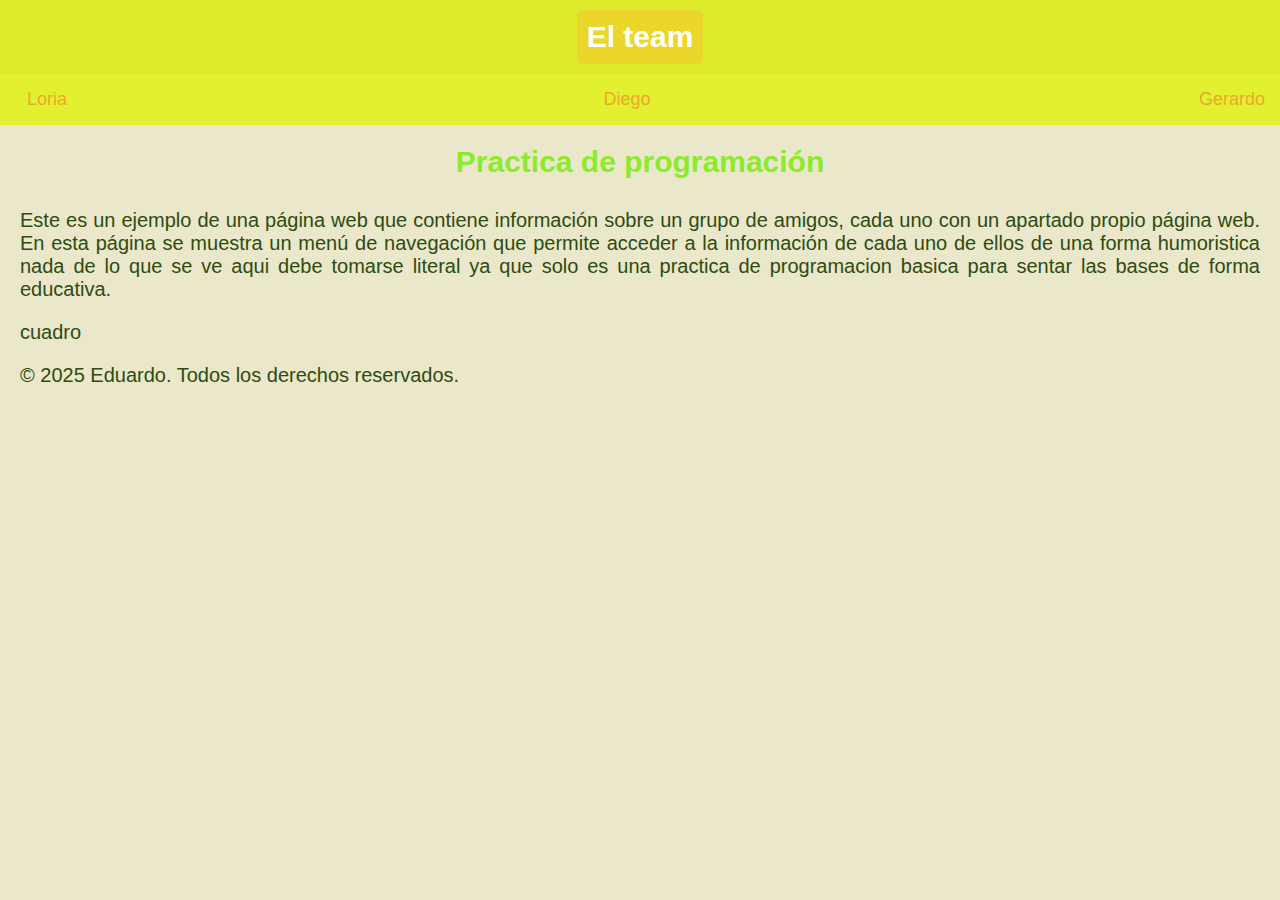
<file: mi-pagina/index.html>
<!DOCTYPE html>
<html lang="es">
<title class="titulo">El team muy gay</title>
    <link rel="stylesheet" href="styles/style.css">
<header>
    <p1>
        <h1>El team</h1>
    </p1>
</header>
<nav>
    <ul class="menu">
        <li class="loria"><a href="loria.html">Loria</a></li>
        <li class="diego"><a href="diego.html">Diego</a></li>
        <li class="gerardo"><a href="gerardo.html">Gerardo</a></li>
    </ul>
</nav>

<body class="cuerpo">
    <h3>Practica de programación</h3>
    <p>Este es un ejemplo de una página web que contiene información sobre un grupo de amigos, cada uno con un apartado propio página web.
        En esta página se muestra un menú de navegación que permite acceder a la información de cada uno de ellos de una forma humoristica
        nada de lo que se ve aqui debe tomarse literal ya que solo es una practica de programacion basica para sentar las bases de forma educativa.
    </p>
</body>

<div class="contenedor">
    <p>cuadro</p>
</div>

<footer class="footer">
    <p1>
        <p>© 2025 Eduardo. Todos los derechos reservados.</p>
    </p1>
</footer>

</html>
</file>
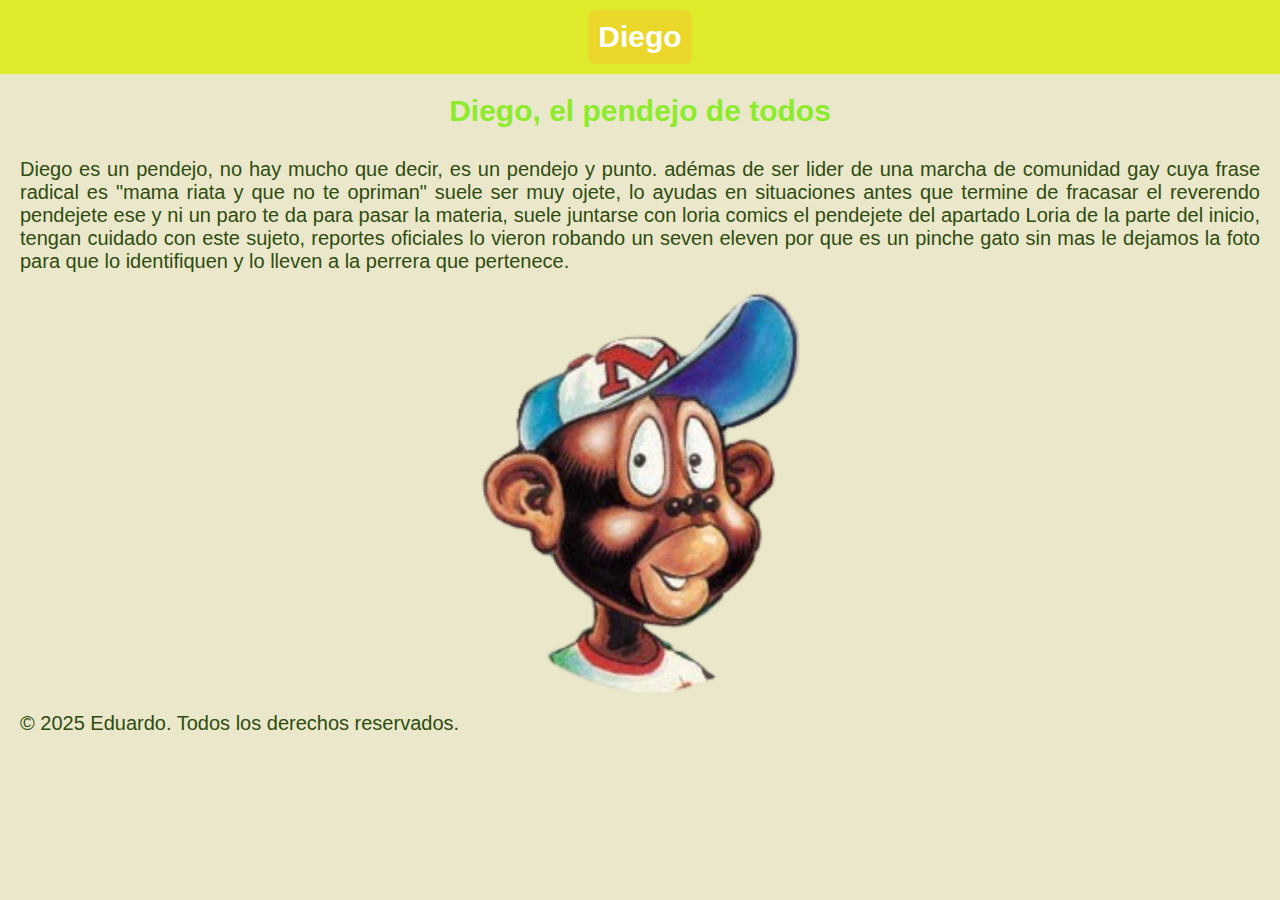
<file: mi-pagina/diego.html>
<!DOCTYPE html>
<html lang="es">
    <head>
        <meta charset="UTF-8">
        <meta name="viewport" content="width=device-width, initial-scale=1.0">
        <title>Diego</title>
        <link rel="stylesheet" href="styles/style.css">
    </head>

<header>
    <h1 id="titulo">Diego</h1>
</header>
<body>
    <h3>Diego, el pendejo de todos</h3>
    <p>Diego es un pendejo, no hay mucho que decir, es un pendejo y punto.
    adémas de ser lider de una marcha de comunidad gay cuya frase radical es "mama riata y que no te opriman"
    suele ser muy ojete, lo ayudas en situaciones antes que termine de fracasar el reverendo pendejete ese y ni un paro
    te da para pasar la materia, suele juntarse con loria comics el pendejete del apartado Loria de la parte del inicio, tengan cuidado con este
    sujeto, reportes oficiales lo vieron robando un seven eleven por que es un pinche gato sin mas le dejamos la foto para que lo identifiquen
    y lo lleven a la perrera que pertenece.</p>
<img src="images\diego.png" alt="diego" class="imagen" width="300" height="300">
<footer>
    <p>© 2025 Eduardo. Todos los derechos reservados.</p>
</footer>
</html>
</file>
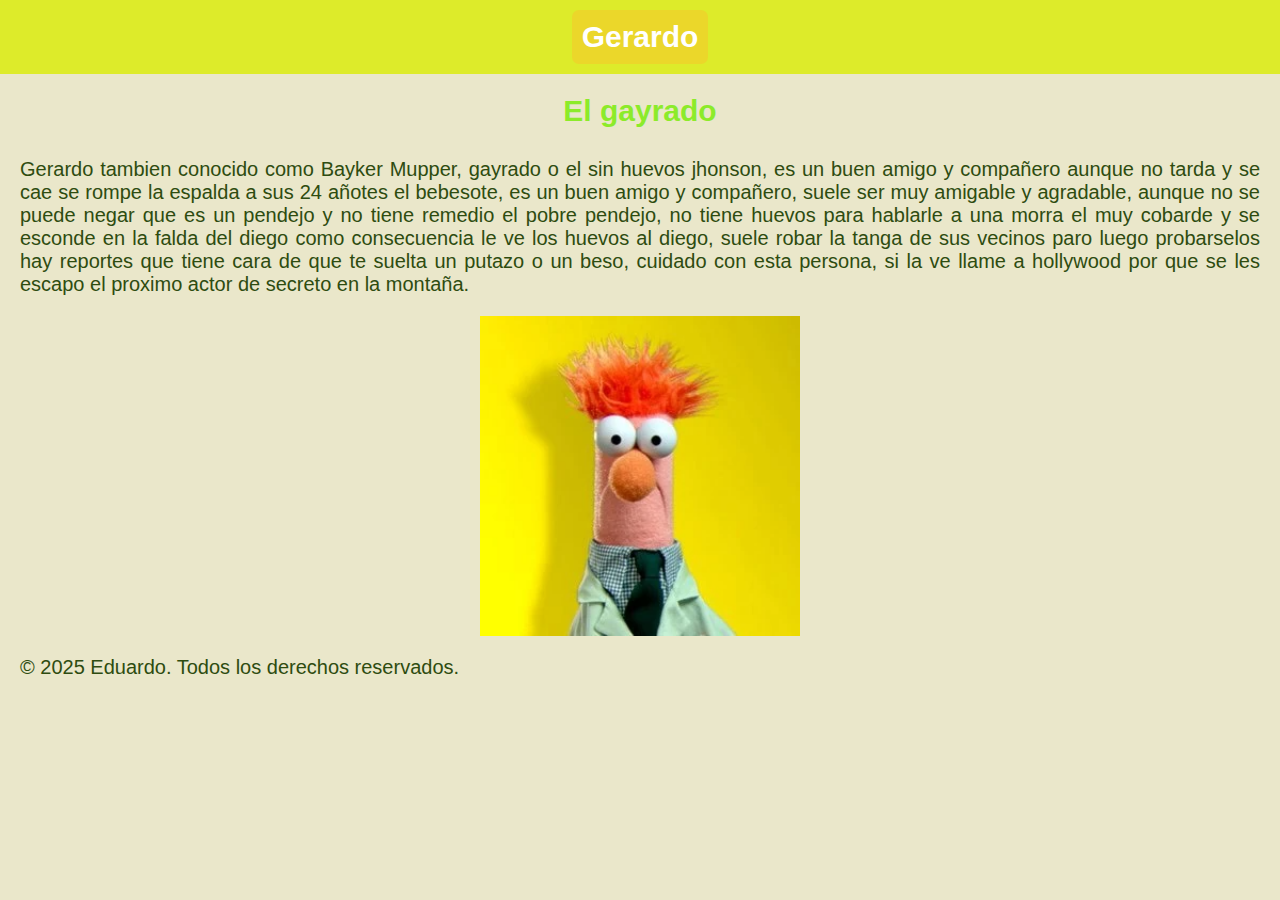
<file: mi-pagina/gerardo.html>
<!DOCTYPE html>
<html lang="es">
    <head>
        <meta charset="UTF-8">
        <meta name="viewport" content="width=device-width, initial-scale=1.0">
        <title>Gerardo</title>
        <link rel="stylesheet" href="styles/style.css">
    </head>
<header>
<h1 class="encabezado">Gerardo</h1>
</header>
<body>
    <h3>El gayrado</h3>
    <p>Gerardo tambien conocido como Bayker Mupper, gayrado o el sin huevos jhonson, es un buen amigo y compañero aunque no tarda y se cae
    se rompe la espalda a sus 24 añotes el bebesote, es un buen amigo y compañero, suele ser muy amigable y agradable, aunque no se puede negar que es un pendejo
    y no tiene remedio el pobre pendejo, no tiene huevos para hablarle a una morra el muy cobarde y se esconde en la falda del diego como consecuencia le ve los huevos al diego, suele robar la tanga de sus vecinos paro luego probarselos hay reportes que tiene cara
    de que te suelta un putazo o un beso, cuidado con esta persona, si la ve llame a hollywood por que se les escapo el proximo actor de secreto en la montaña.
    </p>
<img src="images\el guapo.png" alt="gerardo" class="imagen" width="300" height="300">
</body>
<footer>
    <p>© 2025 Eduardo. Todos los derechos reservados.</p>
</footer>
</html>
</file>
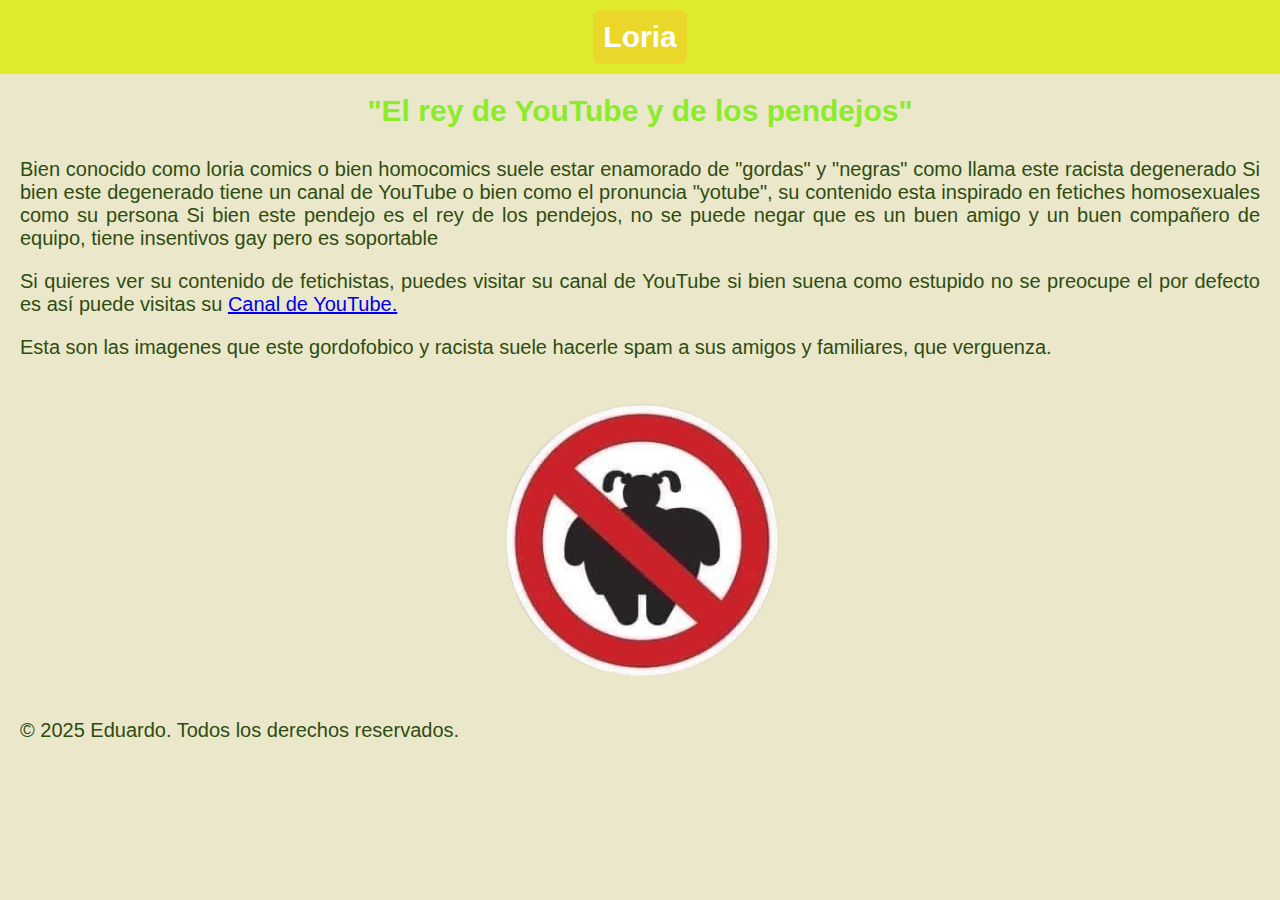
<file: mi-pagina/loria.html>
<!DOCTYPE html>
<html lang="es">
    <head>
        <meta charset="UTF-8">
        <meta name="viewport" content="width=device-width, initial-scale=1.0">
        <title>Loria</title>
        <link rel="stylesheet" href="styles/style.css">
    </head>
<body>
    <header>
        <h1>Loria</h1>
    </header>
        <h3>"El rey de YouTube y de los pendejos"</h3>
        <p>Bien conocido como loria comics o bien homocomics suele estar enamorado de "gordas" y "negras" como llama este racista degenerado
        Si bien este degenerado tiene un canal de YouTube o bien como el pronuncia "yotube", su contenido esta inspirado en fetiches homosexuales como su persona
        Si bien este pendejo es el rey de los pendejos, no se puede negar que es un buen amigo y un buen compañero de equipo, tiene insentivos gay pero es soportable</p>
        <p>Si quieres ver su contenido de fetichistas, puedes visitar su canal de YouTube si bien suena como estupido no se preocupe el por defecto es así puede visitas su <a href="https://www.youtube.com/@loriacomics1508" target="_blank">Canal de YouTube.</a>
        </p>

        <p class="imagen">Esta son las imagenes que este gordofobico y racista suele hacerle spam a sus amigos y familiares, que verguenza.</p>
        <img src="images\gordas.png" alt="Que decepción de este grande" class="imagen" width="300" height="300">
</body>
<footer>
    <p>© 2025 Eduardo. Todos los derechos reservados.</p>
</html>
</file>
<file: mi-pagina/styles/style.css>
body {
    margin: 0px;
    padding: 0px;
    font-family: Arial, sans-serif;
    background-color: #EAE7CA;
}

header {
    background-color: #DDEB2A;
    color: #8CEB2A;
    text-align: center;
    padding: 10px 0;
    margin: 0px;
    box-sizing: border-box;
}

header h1 {
    text-align: center;
    margin: 0px;
    padding: 0px;
    font-size: 50px;
    display: inline-block;
    margin: 0px;
    padding: 10px 10px;
    font-size: 30px;
    background-color: #EBD72A;
    color: white;
    margin: 0%;
    border-radius: 7px;
}

nav ul{
    background-color: #E2F030;
    display: flex;
    padding: 0px;
    margin: 0px;
    list-style: none;
    justify-content: space-between;
    margin-left: 0px;
    margin-right: 0px;
}

nav ul li {
    padding: 15px;
    margin: 0px;
    text-align: center;
    font-size: 18px;
    display: block;
}

nav ul li a {
    text-decoration: none;
    color: #EBA92A;
}
nav .loria{
    margin-left: 12px;
}
nav .gayrardo{
    margin-right: 12px;
}
nav .diego{
    margin-right: 12px;
}

body {
    margin: 0px;
    padding: 0px;
    font-family: Arial, sans-serif;
    background-color: #EAE7CA;
    text-align: justify;
    
}
h3 {
    text-align: center;
    font-size: 30px;
    color: #8CEB2A;
    margin-top: 20px;
}
p {
    font-size: 20px;
    color: #2e4c10;
    margin: 20px;
    text-align: justify;
}
img {
    width: 25%;
    height: auto;
    display: block;
    margin-left: auto;
    margin-right: auto;
    align-items: center;
}

.foorter {
    background-color: #DDEB2A;
    text-align: center;
    padding: 0px;
}
</file>
